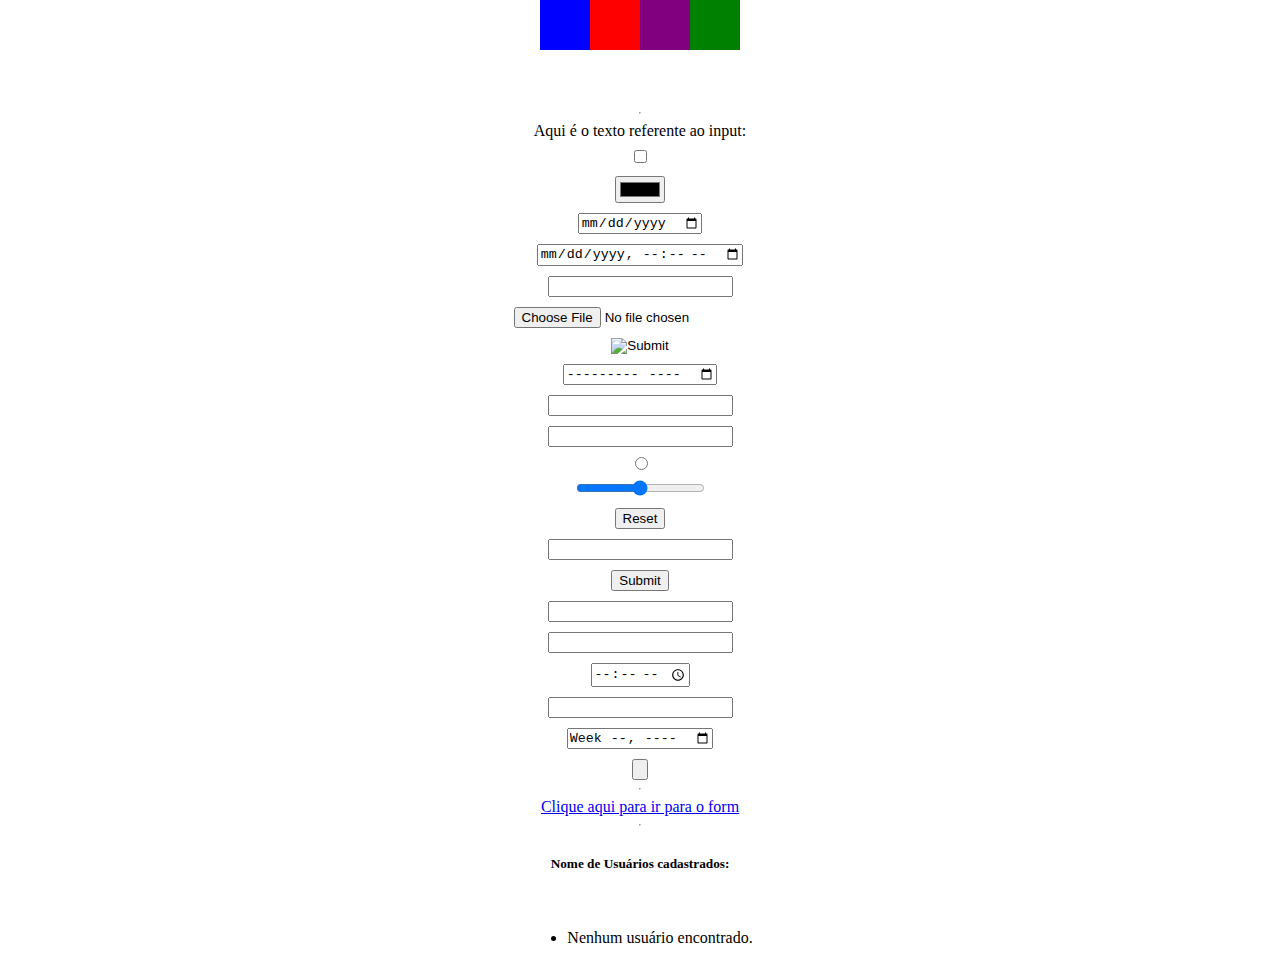
<file: index.html>
<!DOCTYPE html>
<html lang="pt-br">

<head>
    <meta charset="UTF-8">
    <meta http-equiv="X-UA-Compatible" content="IE=edge">
    <meta name="viewport" content="width=device-width, initial-scale=1.0">
    <link rel="stylesheet" href="style.css  ">
    <script src="app.js"></script>

    <title>Flex-Grid + Inputs</title>
</head>

<body>
    <section class="quadrados">
        <div id="div1"></div>
        <div id="div2"></div>
        <div id="div3"></div>
        <div id="div4"></div>
    </section>
    <br><br><br>
    <hr>
    <section class="inputs" name="inputs">
        <label for="input">Aqui é o texto referente ao input:</label>
        <input id="input" name="input" type="checkbox">
        <label for="input"></label>
        <input id="input" name="input" type="color">
        <label for="input"></label>
        <input id="input" name="input" type="date">
        <label for="input"></label>
        <input id="input" name="input" type="datetime-local">
        <label for="input"></label>
        <input id="input" name="input" type="email" :valid>
        <label for="input"></label>
        <input id="input" name="input" type="file" accept=".png">
        <label for="input"></label>
        <input id="input" name="input" type="hidden">
        <label for="input"></label>
        <input id="input" name="input" type="image">
        <label for="input"></label>
        <input id="input" name="input" type="month">
        <label for="input"></label>
        <input id="input" name="input" type="number">
        <label for="input"></label>
        <input id="input" name="input" type="password">
        <label for="input"></label>
        <input id="input" name="input" type="radio">
        <label for="input"></label>
        <input id="input" name="input" type="range">
        <label for="input"></label>
        <input id="input" name="input" type="reset">
        <label for="input"></label>
        <input id="input" name="input" type="search">
        <label for="input"></label>
        <input id="input" name="input" type="submit">
        <label for="input"></label>
        <input id="input" name="input" type="tel">
        <label for="input"></label>
        <input id="input" name="input" type="text">
        <label for=""></label>
        <input id="input" name="input" type="time">
        <label for="input"></label>
        <input id="input" name="input" type="url">
        <label for="input"></label>
        <input id="input" name="input" type="week">
        <label for="input"></label>
        <input id="input" name="input" type="button">
        <label for="input"></label>
    </section>
    <hr>
    <a href="form.html"> Clique aqui para ir para o form</a>

    <hr>

    <h5>Nome de Usuários cadastrados: </h5><br>
    <ul id="listaUsuarios"></ul>
</body>
<script>
    function mostrarListaUsuarios() {
        var dados = JSON.parse(localStorage.getItem("dadosForm")); // Obtém os dados do localStorage
        var listaUsuarios = document.getElementById("listaUsuarios");

        listaUsuarios.innerHTML = ""; // Limpa a lista antes de exibir os novos dados

        if (dados && dados.length > 0) {
            dados.forEach(function (usuario) {
                var li = document.createElement("li");
                li.textContent = "Nome: " + usuario.nome + " | Email: " + usuario.email;
                listaUsuarios.appendChild(li);
            });
        } else {
            var li = document.createElement("li");
            li.textContent = "Nenhum usuário encontrado.";
            listaUsuarios.appendChild(li);
        }
    }

    mostrarListaUsuarios();

</script>


</html>
</file>
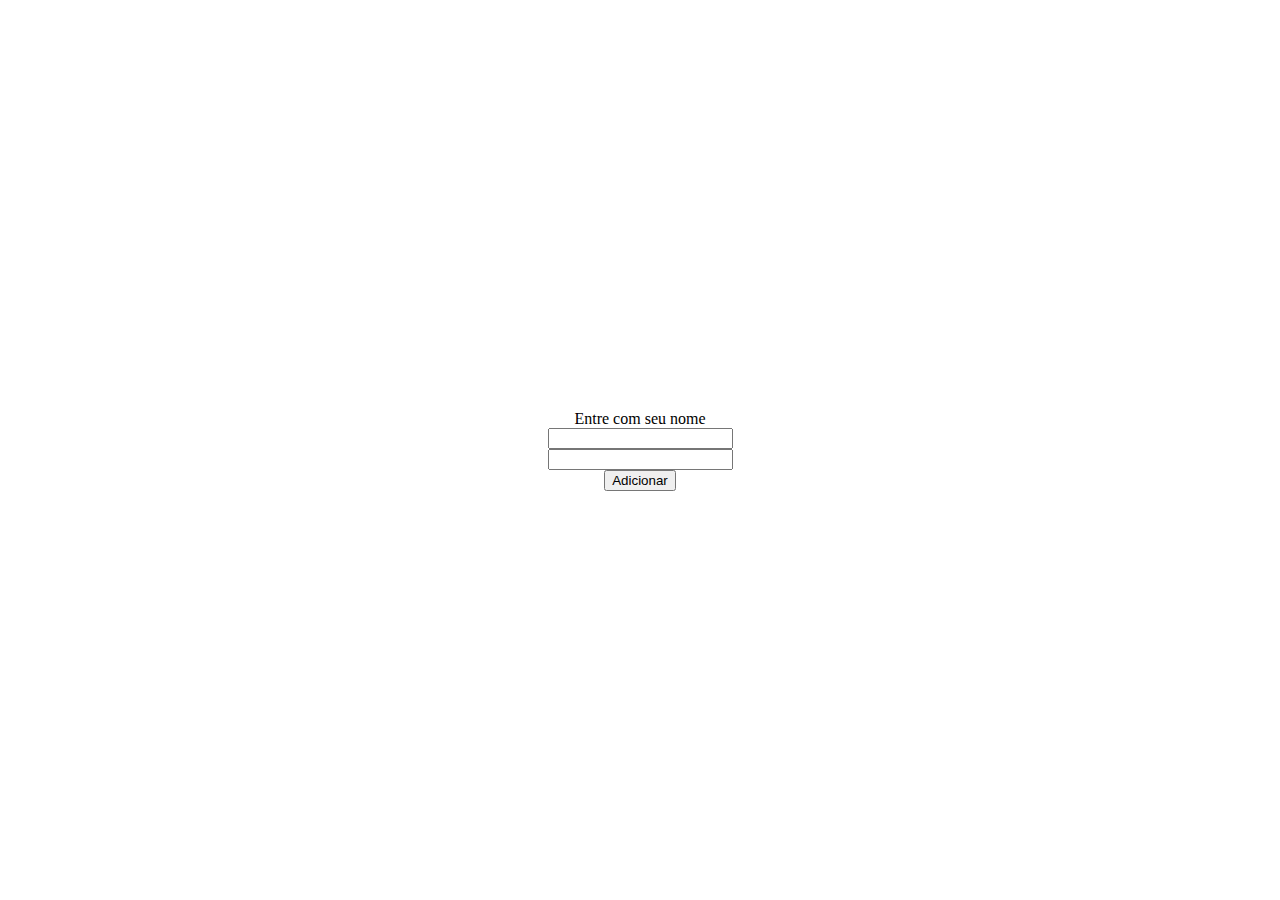
<file: form.html>
<!DOCTYPE html>
<html lang="pt-br">

<head>
    <meta charset="UTF-8">
    <meta http-equiv="X-UA-Compatible" content="IE=edge">
    <meta name="viewport" content="width=device-width, initial-scale=1.0">
    <link rel="stylesheet" href="style.css">
    <script src="app.js"></script>
    <title>Forms</title>
</head>

<body>
    <form name="userForm" class="meuForm" method="GET">
        <label for="userName">Entre com seu nome</label>
        <input type="text" id="userName" name="userName">
        <input type="email" id="email" name="email">
        <button type="button" onclick="cadastraNome()">Adicionar</button>
    </form>
</body>

</html>
</file>
<file: style.css>
*{
    box-sizing: border-box;
}
body{
    display: flex;
    align-items: center;
    flex-direction: column;
    justify-content: center;
    margin: 0;
    min-height: 100vh;
}

.carrossel{
    box-shadow: 2px 2px 4px black;
    overflow: hidden;
    height: 500px;
    width: 500px;
}
.container{
    display: flex;
    transition: transform 0.5s ease-in-out;
    transform: translate(0);
}

img{
    object-fit: cover;
    height: 500px;
    width: 500px;
}


.quadrados{
    display: flex;

    /*
    flex-direction: column;
    align-items: ;
    justify-content: ;
    --
    display: grid;
    grid: 200px / auto auto auto auto;
    grid-template-columns: auto auto auto auto;
    grid-template-rows: auto auto auto auto;
    grid: none|grid-template-rows / grid-template-columns|grid-template-areas|grid-template-rows / [grid-auto-flow] grid-auto-columns|[grid-auto-flow] grid-auto-rows / grid-template-columns|initial|inherit;
    */

}

.quadrados div{
    width: 50px;
    height: 50px;
}

#div1{
    background-color: blue;
}  
#div2{
    background-color: red;
}  
#div3{
    background-color: purple;
}  
#div4{
    background-color: green;
}  

.inputs{
    display: flex;
    flex-direction: column;
    align-items: center;
    justify-content: center;
}
.inputs input{
    margin-top: 10px;
}

.meuForm{
    display: flex;
    flex-direction: column;
    align-items: center;
    justify-content: center;
}
</file>
